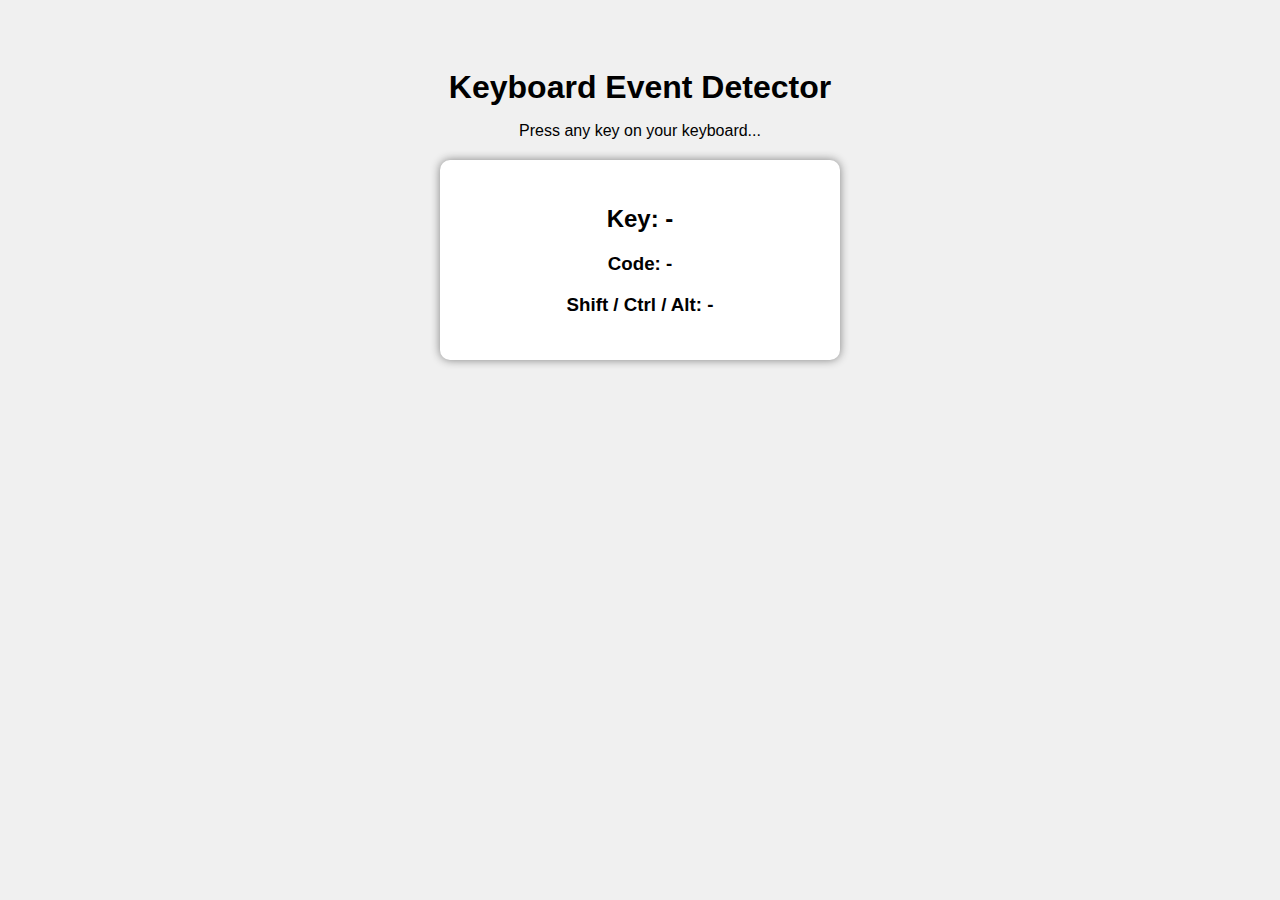
<file: Projects/Key Detector/index.html>
<!DOCTYPE html>
<html lang="en">
<head>
    <meta charset="UTF-8">
    <title>Key Detector</title>
    <link rel="stylesheet" href="style.css">
</head>
<body>

    <h1>Keyboard Event Detector</h1>
    <p>Press any key on your keyboard...</p>

    <div id="box">
        <h2 id="key">Key: -</h2>
        <h3 id="code">Code: -</h3>
        <h3 id="extras">Shift / Ctrl / Alt: -</h3>
    </div>

    <script src="script.js"></script>
</body>
</html>
</file>
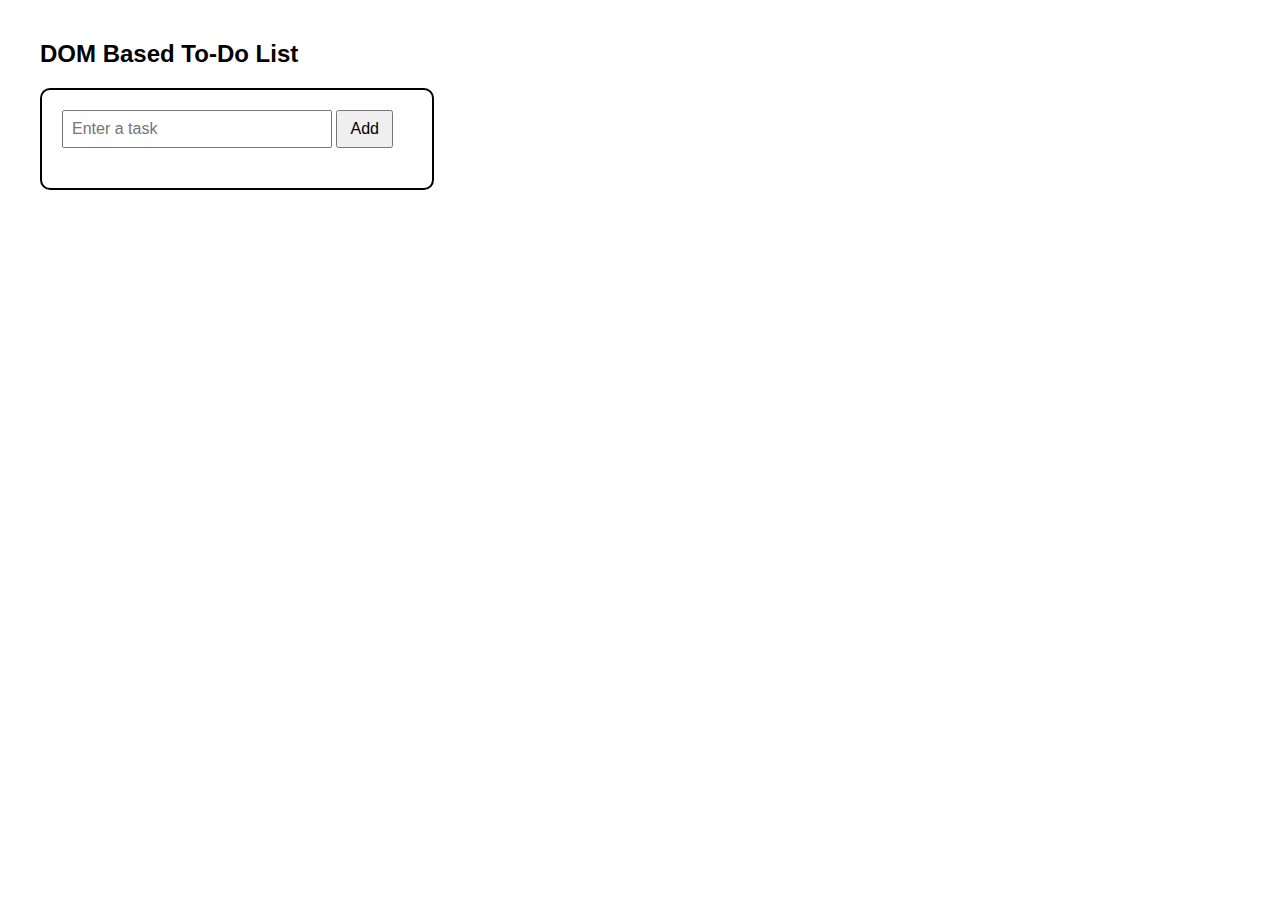
<file: Projects/To-Do List/index.html>
<!DOCTYPE html>
<html lang="en">
<head>
    <meta charset="UTF-8">
    <meta name="viewport" content="width=device-width, initial-scale=1.0">
    <title>DOM To-Do App</title>

    <style>
        body{
            font-family: Arial;
            margin: 40px;
        }
        #container{
            width: 350px;
            padding: 20px;
            border: 2px solid black;
            border-radius: 10px;
        }
        #taskInput{
            width: 250px;
            padding: 8px;
            font-size: 16px;
        }
        #addBtn{
            padding: 8px 12px;
            font-size: 16px;
            cursor: pointer;
        }
        ul{
            margin-top: 20px;
            padding: 0;
        }
        li{
            list-style: none;
            padding: 10px;
            background: #f2f2f2;
            margin-bottom: 10px;
            border-radius: 5px;
            display: flex;
            justify-content: space-between;
        }
        .delete{
            color: white;
            background: red;
            padding: 3px 7px;
            border-radius: 5px;
            cursor: pointer;
        }
    </style>
</head>
<body>

    <h2>DOM Based To-Do List</h2>

    <div id="container">

        <input type="text" id="taskInput" placeholder="Enter a task">
        <button id="addBtn">Add</button>

        <ul id="taskList"></ul>

    </div>

    <script src="script.js"></script>

</body>
</html>
</file>
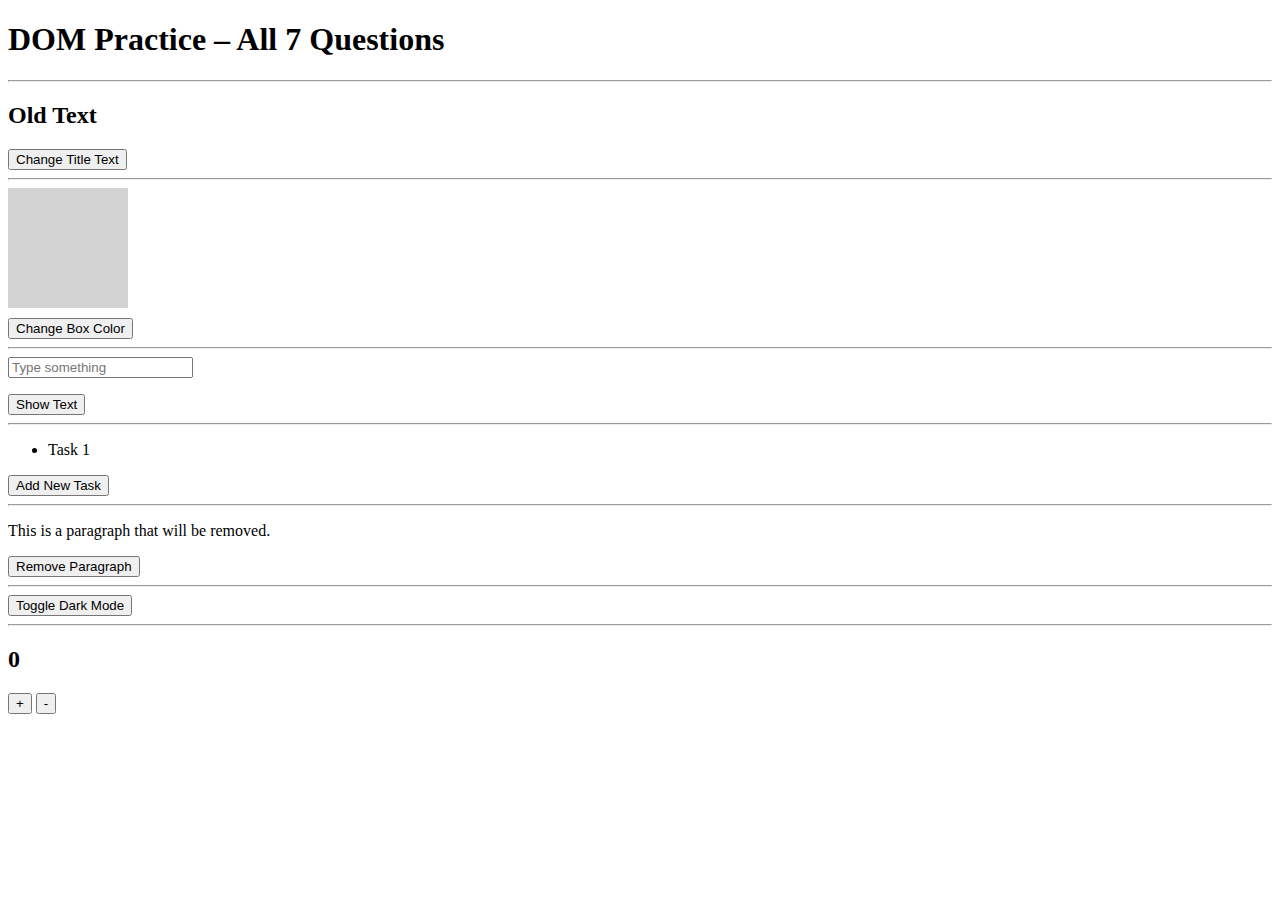
<file: DOM/practice.html>
<!DOCTYPE html>
<html>
<head>
    <title>DOM Practice</title>
    <style>
        .dark {
            background-color: black;
            color: white;
        }

        #box {
            width: 120px;
            height: 120px;
            background: lightgray;
            margin-bottom: 10px;
        }
    </style>
</head>
<body>

    <h1>DOM Practice – All 7 Questions</h1>
    <hr>

    <!-- Q1 -->
    <h2 id="title">Old Text</h2>
    <button onclick="changeText()">Change Title Text</button>
    <hr>

    <!-- Q2 -->
    <div id="box"></div>
    <button onclick="changeColor()">Change Box Color</button>
    <hr>

    <!-- Q3 -->
    <input id="userInput" type="text" placeholder="Type something">
    <p id="output"></p>
    <button onclick="showText()">Show Text</button>
    <hr>

    <!-- Q4 -->
    <ul id="taskList">
        <li>Task 1</li>
    </ul>
    <button onclick="addTask()">Add New Task</button>
    <hr>

    <!-- Q5 -->
    <p id="info">This is a paragraph that will be removed.</p>
    <button onclick="removePara()">Remove Paragraph</button>
    <hr>

    <!-- Q6 -->
    <button onclick="toggleDark()">Toggle Dark Mode</button>
    <hr>

    <!-- Q7 -->
    <h2 id="num">0</h2>
    <button onclick="inc()">+</button>
    <button onclick="dec()">-</button>
</file>
<file: Projects/Key Detector/style.css>
body {
    font-family: Arial, sans-serif;
    background: #f0f0f0;
    text-align: center;
    padding-top: 40px;
}

#box {
    margin: auto;
    width: 350px;
    background: white;
    padding: 25px;
    border-radius: 10px;
    box-shadow: 0 0 10px gray;
    margin-top: 20px;
}

h1 {
    margin-bottom: 10px;
}
</file>
